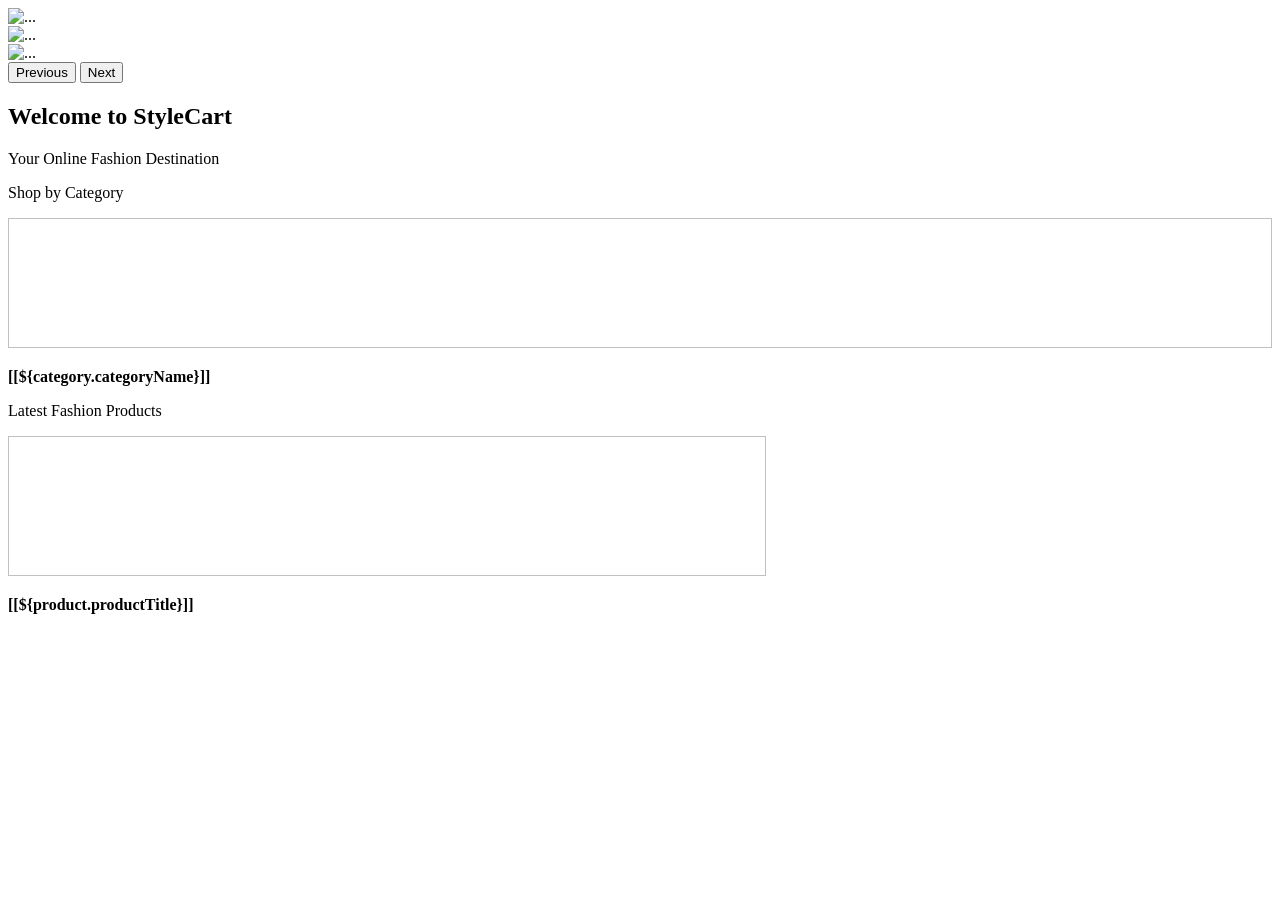
<file: Ecommerce_Store/src/main/resources/templates/index.html>
<!DOCTYPE html>
<html lang="en" xmlns:th="http://www.thymeleaf.org"
	th:replace="~{base::layout(~{::section})}">
<head>
<meta charset="UTF-8">
<title>StyleCart - Online Fashion Store | B.Tech Final Year Project</title>
</head>
<body>
	<section>
		<!-- Start Carousel -->
		<div id="carouselExample" class="carousel slide">
			<div class="carousel-inner">
				<div class="carousel-item active">
					<img height="550px" th:src="@{/img/banner1.jpg}" class="d-block w-100" alt="...">
				</div>
				<div class="carousel-item">
					<img style="height:550px;" th:src="@{/img/banner1.jpg}" class="d-block w-100" alt="...">
				</div>
				<div class="carousel-item">
					<img style="height:550px;" th:src="@{/img/banner1.jpg}" class="d-block w-100" alt="...">
				</div>
			</div>
			<button class="carousel-control-prev" type="button"
				data-bs-target="#carouselExample" data-bs-slide="prev">
				<span class="carousel-control-prev-icon" aria-hidden="true"></span>
				<span class="visually-hidden">Previous</span>
			</button>
			<button class="carousel-control-next" type="button"
				data-bs-target="#carouselExample" data-bs-slide="next">
				<span class="carousel-control-next-icon" aria-hidden="true"></span>
				<span class="visually-hidden">Next</span>
			</button>
		</div>
		<!-- End of Carousel -->


		<div class="text-center mt-3">
			<h2 class="fw-bold">Welcome to StyleCart</h2>
			<p class="text-muted">Your Online Fashion Destination</p>
		</div>
		
		<!-- Start of Category -->
		<!-- <div class="container">
			<div class="row">
				<p class="text-center fs-4 mt-5 mb-5">All Category</p>
				<div class="col-md-2">
					<div class="card rounded-circle shadow-sm p-3 mb-5 bg-white rounded">
						<div class="card-body text-center">
						<img alt="" src="img/category/electronics.png" width="65%" height="140px">
						<p>Electronics</p>
						</div>
					</div>
				</div>
				
				<div class="col-md-2">
					<div class="card rounded-circle shadow-sm p-3 mb-5 bg-white rounded">
						<div class="card-body text-center">
						<img alt="" src="img/category/laptop.png" width="65%" height="140px">
						<p>Laptop</p>
						</div>
					</div>
				</div>
				
				<div class="col-md-2">
					<div class="card rounded-circle shadow-sm p-3 mb-5 bg-white rounded">
						<div class="card-body text-center">
						<img alt="" src="img/category/mobile.jpg" width="65%" height="140px">
						<p>Mobile Phone</p>
						</div>
					</div>
				</div>
				
				<div class="col-md-2">
					<div class="card rounded-circle shadow-sm p-3 mb-5 bg-white rounded">
						<div class="card-body text-center">
						<img alt="" src="img/category/cloths.png" width="65%" height="140px">
						<p>Clothes</p>
						</div>
					</div>
				</div>
				
				<div class="col-md-2">
					<div class="card rounded-circle shadow-sm p-3 mb-5 bg-white rounded">
						<div class="card-body text-center">
						<img alt="" src="img/category/grocery.jpeg" width="65%" height="140px">
						<p>Grocery</p>
						</div>
						
					</div>
				</div>
				
				<div class="col-md-2">
					<div class="card rounded-circle shadow-sm p-3 mb-5 bg-white rounded">
						<div class="card-body text-center">
						<img alt="" src="img/category/beauty.png" width="65%" height="140px">
						<p>Beauty & Fashion</p>
						</div>
					</div>
				</div>
				
			</div>
		</div> -->
		<!-- End of Category -->
		<!-- new modifications for Clothing store -->
		<div class="container">
			<div class="row">
				<p class="text-center fs-4 mt-5 mb-5">Shop by Category</p>
				<div class="col-md-2" th:each="category: ${latestSixActiveCategory}">
					<a th:href="@{'/products?category=' + ${category.categoryName}}" style="text-decoration:none;color:black;">
						<div class="card rounded-circle shadow-sm p-3 mb-5 bg-white rounded">
							<div class="card-body text-center">
								<img alt="" th:src="@{'/img/category/'+${category.categoryImage}}" width="100%" height="130px">
								<p><b>[[${category.categoryName}]]</b></p>
							</div>
						</div>
					</a>
				</div>
				
				<!-- <div class="col-md-2">
					<div class="card rounded-circle shadow-sm p-3 mb-5 bg-white rounded">
						<div class="card-body text-center">
						<img alt="" src="img/category/FormalShirt.jpg" width="100%" height="130px">
						<p><b>Formal Shirt</b></p>
						</div>
					</div>
				</div>
				
				<div class="col-md-2">
					<div class="card rounded-circle shadow-sm p-3 mb-5 bg-white rounded">
						<div class="card-body text-center">
						<img alt="" src="img/category/panjabi.jpg" width="100%" height="130px">
						<p><b>Panjabi</b></p>
						</div>
					</div>
				</div>
				
				<div class="col-md-2">
					<div class="card rounded-circle shadow-sm p-3 mb-5 bg-white rounded">
						<div class="card-body text-center">
						<img alt="" src="img/category/Pant.jpg" width="100%" height="130px">
						<p><b>Pant</b></p>
						</div>
					</div>
				</div>
				
				<div class="col-md-2">
					<div class="card rounded-circle shadow-sm p-3 mb-5 bg-white rounded">
						<div class="card-body text-center">
						<img alt="" src="img/category/Blazer.jpg" width="100%" height="130px">
						<p><b>Blazer</b></p>
						</div>
						
					</div>
				</div>
				
				<div class="col-md-2">
					<div class="card rounded-circle shadow-sm p-3 mb-5 bg-white rounded">
						<div class="card-body text-center">
						<img alt="" src="img/category/KnitWear.jpg" width="100%" height="130px">
						<p><b>Knit Wear</b></p>
						</div>
					</div>
				</div> -->
				
				<!-- <div class="col-md-2">
					<div class="card rounded-circle shadow-sm p-3 mb-5 bg-white rounded">
						<div class="card-body text-center">
						<img alt="" src="img/category/beauty.png" width="95%" height="140px">
						<p>Accessories</p>
						</div>
					</div>
				</div> -->
				
			</div>
		</div>
		<!-- new modifications for Clothing store -->
		
		<!-- Start Latest Product Module -->
		<!-- <div class="container-fluid bg-light p-3">
			<p class="text-center fs-4">Latest Product</p>

			<div class="row">
				
				<div class="col-md-3">
				<div class="card shadow-sm p-3 mb-5 bg-white rounded">
					<div class="card-body text-center">
						<img alt="" src="img/product_image/laptop.png" width="65%"
							height="140px">
						<p class="text-center">HP Laptop</p>
					</div>
				</div>
			</div>
			
			
			<div class="col-md-3">
				<div class="card shadow-sm p-3 mb-5 bg-white rounded">
					<div class="card-body text-center">
						<img alt="" src="img/product_image/laptop.png" width="65%"
							height="140px">
						<p class="text-center">HP Laptop</p>
					</div>
				</div>
			</div>
			
			
			<div class="col-md-3">
				<div class="card shadow-sm p-3 mb-5 bg-white rounded">
					<div class="card-body text-center">
						<img alt="" src="img/product_image/laptop.png" width="65%"
							height="140px">
						<p class="text-center">HP Laptop</p>
					</div>
				</div>
			</div>
			
			
			<div class="col-md-3">
				<div class="card shadow-sm p-3 mb-5 bg-white rounded">
					<div class="card-body text-center">
						<img alt="" src="img/product_image/laptop.png" width="65%"
							height="140px">
						<p class="text-center">HP Laptop</p>
					</div>
				</div>
			</div>
				
				
			</div>


		</div> -->
		<!-- End of the Latest Product Module -->
		
		<!-- Latest Product for Clothing Store -->
		
		<div class="container-fluid bg-light p-3">
			<p class="text-center fs-4">Latest Fashion Products</p>

			<div class="row">

				<div class="col-md-3" th:each="product: ${latestEightActiveProducts}">
					<a th:href="@{'/product/' + ${product.id}}" style="text-decoration:none;color:black;">
						<div class="card shadow-sm p-3 mb-5 bg-white rounded">
							<div class="card-body text-center">
								<img alt="" th:src="@{'/img/product_image/'+${product.productImage}}" width="60%"
									 height="140px">
								<p class="text-center"><b>[[${product.productTitle}]]</b></p>
							</div>
						</div>
					</a>
				</div>
			
			
			<!-- <div class="col-md-3">
				<div class="card shadow-sm p-3 mb-5 bg-white rounded">
					<div class="card-body text-center">
						<img alt="" src="img/product_image/CasualShirt.jpg" width="60%"
							height="140px">
						<p class="text-center">Casual Shirt</p>
					</div>
				</div>
			</div>
			
			
			<div class="col-md-3">
				<div class="card shadow-sm p-3 mb-5 bg-white rounded">
					<div class="card-body text-center">
						<img alt="" src="img/product_image/KnitWear.jpg" width="60%"
							height="140px">
						<p class="text-center">Polo Shirt</p>
					</div>
				</div>
			</div>
			
			
			<div class="col-md-3">
				<div class="card shadow-sm p-3 mb-5 bg-white rounded">
					<div class="card-body text-center">
						<img alt="" src="img/product_image/Blazer.jpg" width="60%"
							height="140px">
						<p class="text-center">Men's Blazer</p>
					</div>
				</div>
			</div> -->
				
				
			</div>
			
			<!-- 2nd row -->
			<!-- <div class="row">


				<div class="col-md-3">
				<div class="card shadow-sm p-3 mb-5 bg-white rounded">
					<div class="card-body text-center">
						<img alt="" src="img/product_image/T-Shirt.jpg" width="60%"
							height="140px">
						<p class="text-center">T-Shirt</p>
					</div>
				</div>
			</div>
			
			<div class="col-md-3">
					<div class="card shadow-sm p-3 mb-5 bg-white rounded">
						<div class="card-body text-center">
							<img alt="" src="img/product_image/panjabi-slim-fit.jpg" width="60%"
								height="140px">
							<p class="text-center">Panjabi Slim Fit</p>
						</div>
					</div>
				</div>
			
			
			<div class="col-md-3">
				<div class="card shadow-sm p-3 mb-5 bg-white rounded">
					<div class="card-body text-center">
						<img alt="" src="img/product_image/Casual-Shirt-Slim-Fit.jpg" width="60%"
							height="140px">
						<p class="text-center">Slim Fit Casual Shirt</p>
					</div>
				</div>
			</div>
			
			
			<div class="col-md-3">
				<div class="card shadow-sm p-3 mb-5 bg-white rounded">
					<div class="card-body text-center">
						<img alt="" src="img/product_image/Accessories.jpg" width="60%"
							height="140px">
						<p class="text-center">Belt</p>
					</div>
				</div>
			</div>
				
				
			</div> -->
			<!-- 2nd row -->


		</div>
		
		<!-- Latest Product for Clothing Store  -->
		
		
	</section>
</body>
</html>
</file>
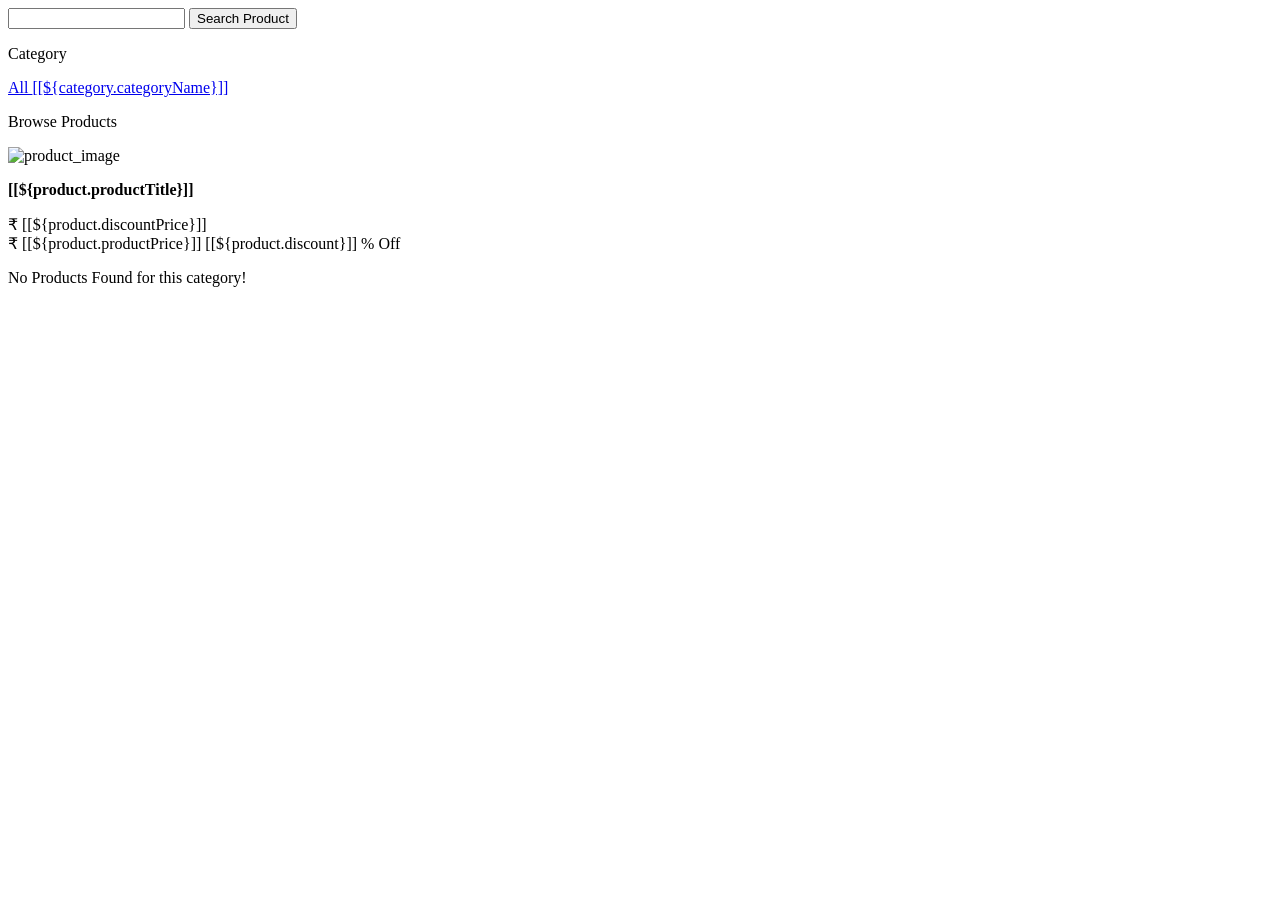
<file: Ecommerce_Store/src/main/resources/templates/product.html>
<!DOCTYPE html>
<html lang="en" xmlns:th="http://www.thymeleaf.org"
	th:replace="~{base::layout(~{::section})}">
<head>
<meta charset="UTF-8">
<title>StyleCart Products</title>

<style>

.list-group-item.active {
    z-index: 2;
    
    background-color: #DC3545;
    border-color: #DC3545;
}

element.style {
    z-index: 2;
    /* color: #DC3545; */
    background-color: #DC3545;
    border-color: #DC3545;
}

</style>
</head>
<body>
	<section>
		<div class="container-fluid bg-danger p-5">
			<div class="row">
				<div class="col-md-8 offset-md-2">
					<form action="">
						<div class="input-group">
							<input class="form-control" type="text" name="search">
							<button class="btn btn-light text-dark ms-3 col-md-2" type="submit"><i class="fa-solid fa-magnifying-glass"></i> Search Product</button>
						</div>
					</form>
				</div>
			</div>
		</div>
		
		<!-- category side bar start -->
		<div class="container-fluid">
			<div class="row">
				<div class="col-md-2 mt-1 p-0">
					<div class="card shadow-sm p-0 mb-5 bg-body-tertiary rounded">
						<div class="card-body">
							<div class="list-group">
								<p class="fs-5">Category</p>
								<a href="/products" class="list-group-item list-group-item-action"
									th:classappend="${paramValue == ''} ? 'active' : ''"
									aria-current="true"> All </a> 
								
								<a href="#" th:each="category : ${allActiveCategory}" th:href="@{'/products?category='+${category.categoryName}}"
								    th:classappend="${paramValue == category.categoryName} ? 'active' : '' "
									class="list-group-item list-group-item-action">[[${category.categoryName}]]</a>
								
							</div>

						</div>
					</div>
					
				</div>

				<div class="col-md-10">
					<div class="card mt-1 shadow-sm p-3 mb-5 bg-body-tertiary rounded">
						<div class="card-body">
							<p class="fs-3 text-center fw-bold">Browse Products</p>
							<div class="row">
							
							
							<th:block th:if="${allActiveProducts.size > 0}">
								<div class="col-md-3" th:each="product : ${allActiveProducts}">
									<a th:href="@{'/product/'+${product.id}}" style="text-decoration:none;color:black;">
										<div class="card shadow-sm p-2 mb-4 bg-white rounded">
											<div class="card-body">
												<img alt="product_image"
													 th:src="@{'/img/product_image/'+${product.productImage}}"
													 width="100%" height="150px">
												<p class="fs-5 text-center"><b>[[${product.productTitle}]]</b></p>

												<div class="row text-center">
													<p class="fs-6 fw-bold">
														<span>₹ [[${product.discountPrice}]]</span><br>
														<span class="text-decoration-line-through text-secondary">
														₹ [[${product.productPrice}]]</span>
														<span class="fs-6 text-success">[[${product.discount}]] % Off</span>
													</p>
												</div>
											</div>
										</div>
									</a>
								</div>
							</th:block>
							<th:block th:unless="${allActiveProducts.size > 0}">
								<p class="fs-3 text-danger mt-3 text-center">No Products Found for this category!</p>
							</th:block>

							</div>
						</div>
					</div>
				</div>
			</div>
		</div>
		<!-- category side bar end -->
		<script>
		element.style.zIndex = 2;
		element.style.backgroundColor = "#DC3545";
		element.style.borderColor = "#DC3545";
		</script>
	</section>
</body>
</html>
</file>
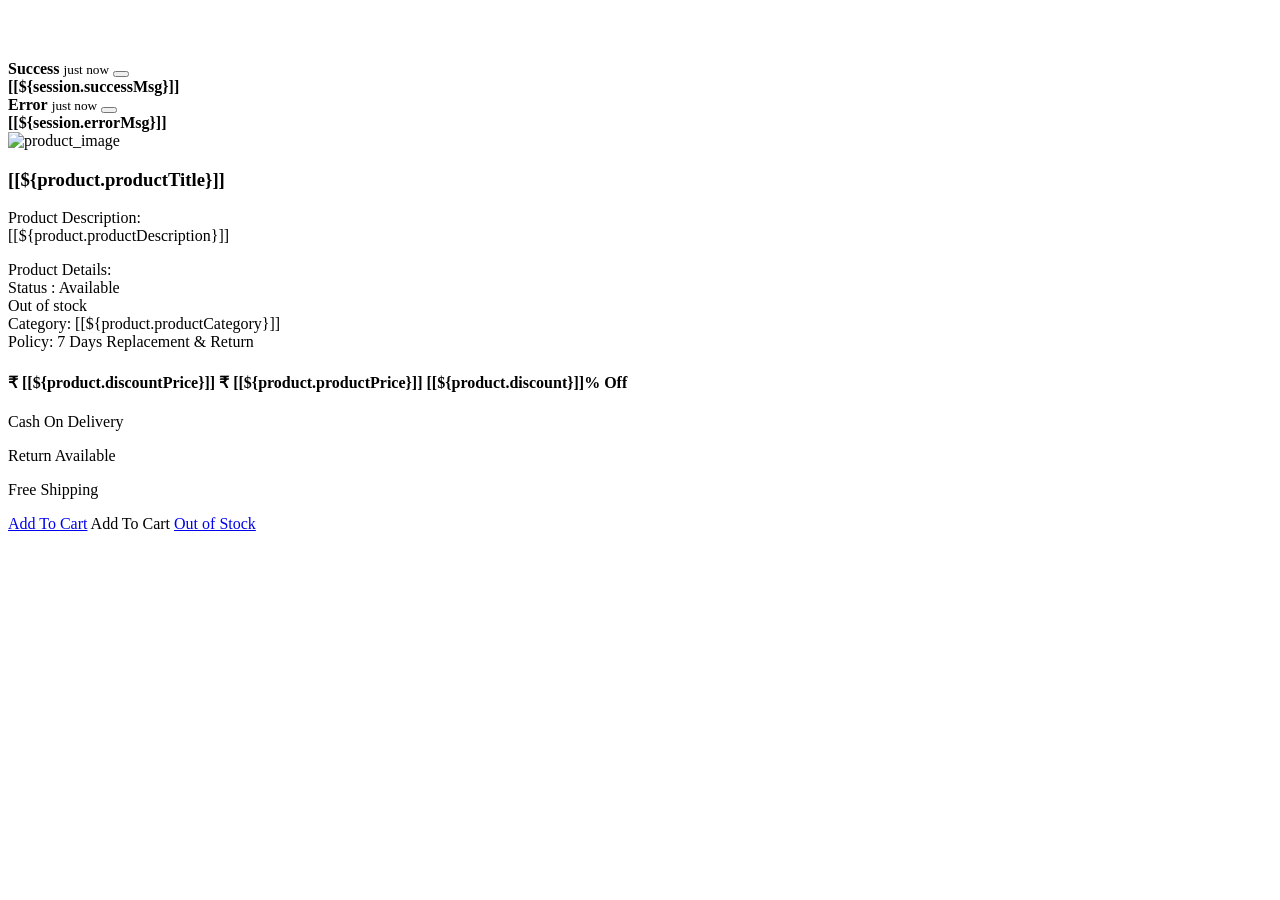
<file: Ecommerce_Store/src/main/resources/templates/view-product.html>
<!DOCTYPE html>
<html lang="en" xmlns:th="http://www.thymeleaf.org"
	th:replace="~{base::layout(~{::section})}">
<head>
<meta charset="UTF-8">
<title>StyleCart | Product Details</title>
</head>
<body>
	<section>
		<div class="container custom-card-shadow" style="margin-top: 60px; margin-bottom: 90px;">
			<div class="row mt-3">
				<div class="col-md-12 p-5">
					<div class="row mt-3">


						<!-- <div class="toast-container position-fixed bottom-0 end-0 p-3">
							<div class="toast" role="alert" aria-live="assertive"
								aria-atomic="true" data-bs-autohide="true">
								<div class="toast-header">
									<strong class="me-auto">Success</strong>
									<button type="button" class="btn-close" data-bs-dismiss="toast"
										aria-label="Close"></button>
								</div>
								<div class="toast-body">[[${session.successMsg}]]</div>
								<th:block th:text="${@commonServiceImpl.removeSessionMessage()}"></th:block>
							</div>
						</div> -->


						<!-- Bootstrap Toast -->
						
						<div class="toast-container position-fixed top-0 end-0 p-3">
							<div class="toast " role="alert" aria-live="assertive"
								aria-atomic="true">
								<div class="toast-header bg-success">

									<strong class="me-auto text-white">Success</strong> <small
										class="text-muted text-white">just now</small>
									<button type="button" class="btn-close" data-bs-dismiss="toast"
										aria-label="Close"></button>
								</div>
								<div class="toast-body"><b>[[${session.successMsg}]]</b></div>
								<th:block th:text="${@commonServiceImpl.removeSessionMessage()}"></th:block>
							</div>
						</div>
						
						
						<div class="toast-container position-fixed top-0 end-0 p-3">
							<div class="toast " role="alert" aria-live="assertive"
								aria-atomic="true">
								<div class="toast-header bg-danger">

									<strong class="me-auto text-white">Error</strong> <small
										class="text-muted text-white">just now</small>
									<button type="button" class="btn-close" data-bs-dismiss="toast"
										aria-label="Close"></button>
								</div>
								<div class="toast-body"><b>[[${session.errorMsg}]]</b></div>
								<!-- <th:block th:text="${@commonServiceImpl.removeSessionMessage()}"></th:block> -->
								
							</div>
						</div>
						
						<!-- Bootstrap Toast -->



						<!-- <th:block th:if="${session.successMsg}">
							<p class="text-success fw-bold text-center mt-2 alert alert-success">[[${session.successMsg}]]</p>
							<th:block th:text="${@commonServiceImpl.removeSessionMessage()}"></th:block>

						</th:block>
						<th:block th:if="${session.errorMsg}">
							<p class="text-danger fw-bold text-center mt-2 alert alert-danger">[[${session.errorMsg}]]</p>
							<th:block th:text="${@commonServiceImpl.removeSessionMessage()}"></th:block>
						</th:block> -->
						
						


						<div class="col-md-6 text-center">
							<img alt="product_image" th:src="@{'/img/product_image/'+${product.productImage}}"
								width="330px" height="400px">
						</div>


						<div class="col-md-6">
							<h3 class="fw-bold">[[${product.productTitle}]]</h3>
							<p>
								<span class="fw-bold">Product Description:</span><br>[[${product.productDescription}]]
							</p>
							<p>
								<span class="fw-bold">Product Details:</span> <br> 
								Status :
								<th:block th:if="${product.productStock > 0}">
									<span class="badge bg-success">Available</span><br>
								</th:block>
								<th:block th:unless="${product.productStock > 0}">
									<span class="badge bg-warning">Out of stock</span> <br>
								</th:block>
								 
								
								Category: [[${product.productCategory}]] <br>Policy: 7 Days Replacement & Return
							</p>
							<p class="fs-5 fw-bold">
							<h4 class="fw-bold mt-3">
								₹ [[${product.discountPrice}]]
								<span class="fs-6 text-decoration-line-through text-secondary">
									₹ [[${product.productPrice}]]
								</span>
								<span class="fs-6 text-success">[[${product.discount}]]% Off</span>
							</h4>
							</p>
							<div class="row mt-3">
								<div class="col-md-4 text-success text-center p-2">
									<i class="fas fa-money-bill-wave fa-2x"></i>
									<p>Cash On Delivery</p>
								</div>
								<div class="col-md-4 text-success text-center p-2">
									<i class="fas fa-undo-alt fa-2x"></i>
									<p>Return Available</p>
								</div>
								<div class="col-md-4 text-success text-center p-2">
									<i class="fas fa-truck-moving fa-2x"></i>
									<p>Free Shipping</p>
								</div>
								<th:block th:if="${product.productStock > 0}">

									<!-- if user not logged in -->
									<th:block th:if="${currentLoggedInUserDetails==null}">
										<a href="/signin" class="btn btn-danger col-md-12">Add To Cart</a>
									</th:block>

									<!-- if user logged in -->
									<th:block th:unless="${currentLoggedInUserDetails==null}">
										<a th:href="@{'/user/add-to-cart?productId='+${product.id}+'&userId='+${currentLoggedInUserDetails.id}}"
										   class="btn btn-danger col-md-12">
											Add To Cart
										</a>
									</th:block>

								</th:block>

								<th:block th:unless="${product.productStock > 0}">
									<a href="#" class="btn text-white btn-warning col-md-12">Out of Stock</a>
								</th:block>
								
								
							</div>
						</div>
					</div>
				</div>
			</div>
		</div>
	</section>
	
	
	
</body>
</html>
</file>
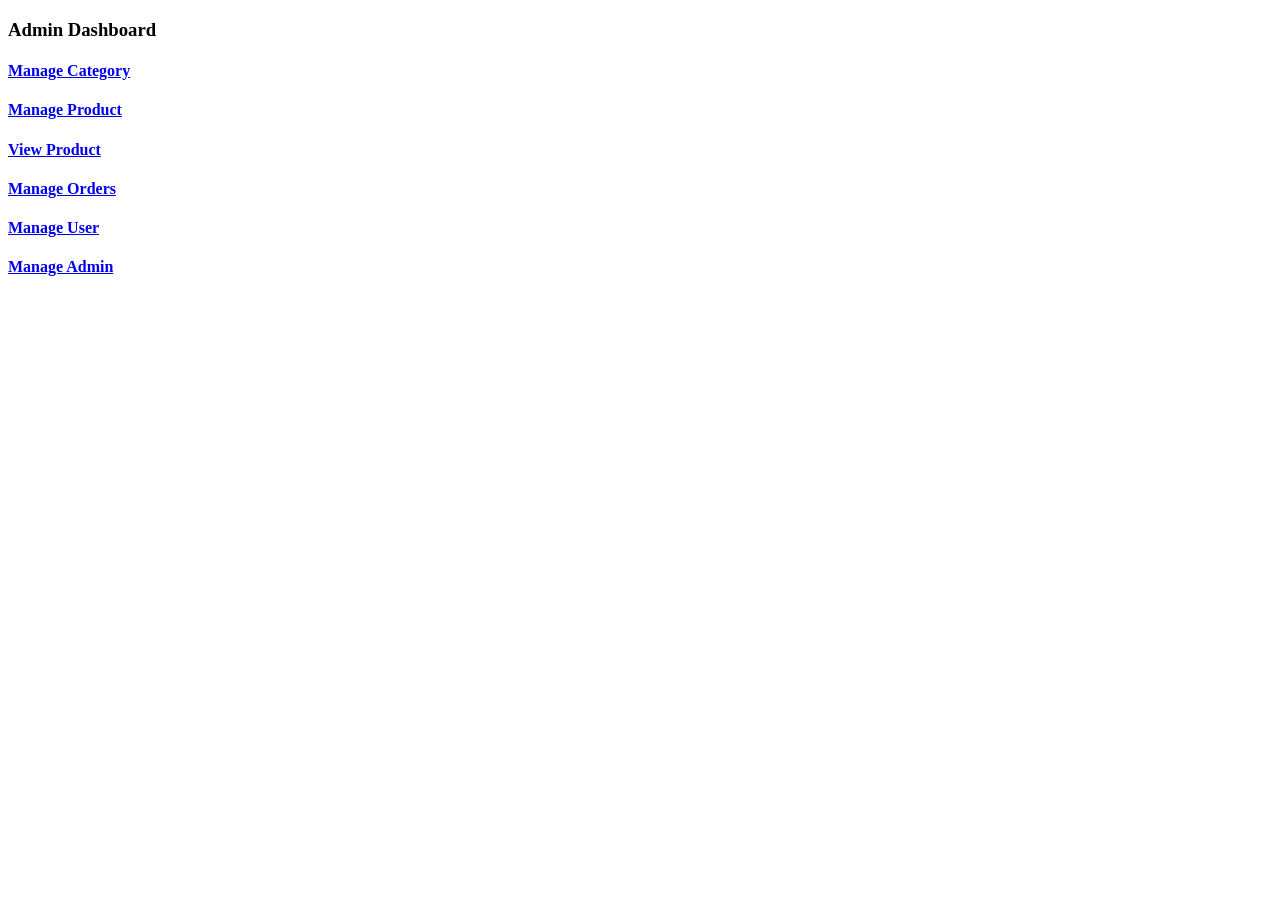
<file: Ecommerce_Store/src/main/resources/templates/admin/admin-dashboard.html>
<!DOCTYPE html>
<html lang="en" xmlns:th="http://www.thymeleaf.org"
	th:replace="~{base::layout(~{::section})}">
<head>
<meta charset="UTF-8">
<title>Admin | E-Store</title>
</head>
<body>
	<section>

		<!-- Start Latest Product Module -->
		<div class="container p-5">
		<h3 class="m-4 text-center">Admin Dashboard</h3>
			<div class="row p-5">
				
				<div class="col-md-4 mt-3">
					<a href="/admin/category" class="text-decoration-none">
						<div class="card custom-card-shadow">
							<div class="card-body text-center text-primary">
								<i class="fa-solid fa-layer-group fa-3x"></i>
								<h4 class="mt-1">Manage Category</h4> 
							</div>
						</div>
					</a>
				</div>
				
				<div class="col-md-4 mt-3">
					<a href="/admin/add-product" class="text-decoration-none">
						<div class="card custom-card-shadow">
							<div class="card-body text-center text-primary">
								<!-- <i class="fa-solid fa-square-plus fa-3x"></i> -->
								<!-- <i class="fa-brands fa-product-hunt fa-3x"></i> -->
								<i class="fa-brands fa-squarespace fa-3x"></i>
								<h4 class="mt-1">Manage Product</h4> 
							</div>
						</div>
					</a>
				</div>
				
				
				<div class="col-md-4 mt-3">
					<a href="/admin/product-list" class="text-decoration-none">
						<div class="card custom-card-shadow">
							<div class="card-body text-center text-primary">
								<!-- <i class="fa-solid fa-square-plus fa-3x"></i> -->
								<i class="fa-solid fa-cube fa-3x"></i>
								<h4 class="mt-1">View Product</h4> 
							</div>
						</div>
					</a>
				</div>
				
				<div class="col-md-4 mt-3">
					<a href="#" class="text-decoration-none">
						<div class="card custom-card-shadow">
							<div class="card-body text-center text-primary">
								<!-- <i class="fa-solid fa-square-plus fa-3x"></i> -->
								<i class="fa-solid fa-cubes fa-3x"></i>
								<h4 class="mt-1">Manage Orders</h4> 
							</div>
						</div>
					</a>
				</div>
				
				<div class="col-md-4 mt-3">
					<a href="/admin/get-all-users" class="text-decoration-none">
						<div class="card custom-card-shadow">
							<div class="card-body text-center text-primary">
								<!-- <i class="fa-solid fa-circle-user fa-3x"></i> -->
								<i class="fa-solid fa-user fa-3x"></i>
								<h4 class="mt-1">Manage User</h4> 
							</div>
						</div>
					</a>
				</div>
				
				<div class="col-md-4 mt-3">
					<a href="#" class="text-decoration-none">
						<div class="card custom-card-shadow">
							<div class="card-body text-center text-primary">
								<i class="fa-solid fa-user-tie fa-3x"></i>
								<h4 class="mt-1">Manage Admin</h4> 
							</div>
						</div>
					</a>
				</div>
			</div>
		</div>
		<!-- End of the Latest Product Module -->
		
		
	</section>
</body>
</html>
</file>
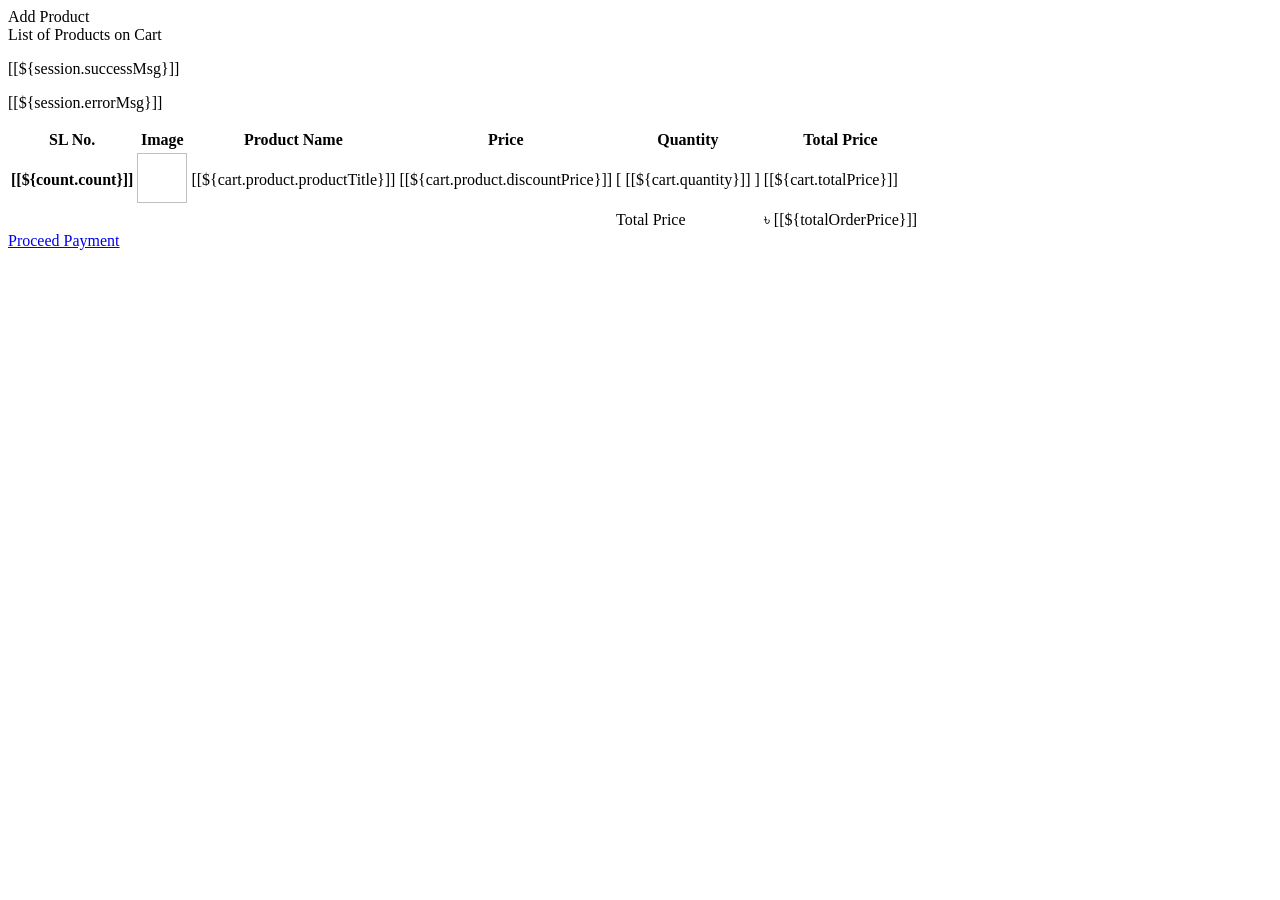
<file: Ecommerce_Store/src/main/resources/templates/user/cart.html>
<!DOCTYPE html>
<html lang="en" xmlns:th="http://www.thymeleaf.org"
	th:replace="~{base::layout(~{::section})}">
<head>
<meta charset="UTF-8">
<title>Insert title here</title>
</head>
<body>
	<section>
		<div class="container-fluid p-5">
			
			
			<div class="row">
				<div class="col-md-4">
					<a th:href="@{'/admin/add-product'}" class="btn btn-danger mb-3">Add Product</a>
				</div>
			</div>
			
			<div class="row">
				<!-- <div class="col-md-4">
					<div class="card custom-card-shadow">
						<div class="card-header text-center">
							<p class="fs-4">Add Category</p>
							<th:block th:if="${session.successMsg}">
								<p class="text-success fw-bold text-center mt-2">[[${session.successMsg}]]</p>
								<th:block th:text="${@commonServiceImpl.removeSessionMessage()}"></th:block>
							</th:block>
							<th:block th:if="${session.errorMsg}">
								<p class="text-danger fw-bold text-center mt-2">[[${session.errorMsg}]]</p>
								<th:block th:text="${@commonServiceImpl.removeSessionMessage()}"></th:block>
							</th:block>

						</div>

						
					</div>
				</div> -->

				<div class="col-md-12">
					<div class="card custom-card-shadow">
						<div class="card-header text-center fs-4">List of Products on Cart</div>

						<th:block th:if="${session.successMsg}">
							<p class="text-success fw-bold text-center mt-2">[[${session.successMsg}]]</p>
							<th:block th:text="${@commonServiceImpl.removeSessionMessage()}"></th:block>
						</th:block>
						<th:block th:if="${session.errorMsg}">
							<p class="text-danger fw-bold text-center mt-2">[[${session.errorMsg}]]</p>
							<th:block th:text="${@commonServiceImpl.removeSessionMessage()}"></th:block>
						</th:block>

						<div class="card-body">
							<table class="table">
								<thead>
									<tr>
										<th scope="col">SL No.</th>
										<th scope="col">Image</th>
										<th scope="col">Product Name</th>
										<th scope="col">Price</th>
										<th class="text-center" scope="col">Quantity</th>
										<th scope="col">Total Price</th>
										
									</tr>
								</thead>
								<tbody>
									<tr th:each="cart, count : ${carts}">
										<th scope="row">[[${count.count}]]</th>
										<td><img th:src="@{'/img/product_image/'+${cart.product.productImage}}" width="50px;" height="50px;"></td>
										<td>[[${cart.product.productTitle}]]</td>
										<td>[[${cart.product.discountPrice}]]</td>
										
										<td class="text-center"><a th:href="@{'/user/cart-quantity-update?symbol=decrease&cartId='+${cart.id}}" style="text-decoration:none;">
										<i class="fa-solid fa-minus"></i></a> [ [[${cart.quantity}]] ] 
										<a th:href="@{'/user/cart-quantity-update?symbol=increase&cartId='+${cart.id}}" style="text-decoration:none;"><i class="fa-solid fa-plus"></i></a>
										</td>
										
										<td>[[${cart.totalPrice}]]</td>
										
										
									</tr>
									
									<tr>
										<td colspan="4"></td>
										<td class="fw-bold">Total Price</td>
										<td class="fw-bold">&#2547; [[${totalOrderPrice}]]</td>
									</tr>
									
								</tbody>
							</table>
							<div class="text-center"><a href="/user/orders" class="btn btn-warning">Proceed Payment</a></div>
						</div>
					</div>
				</div>
			</div>
		</div>
	</section>
</body>
</html>
</file>
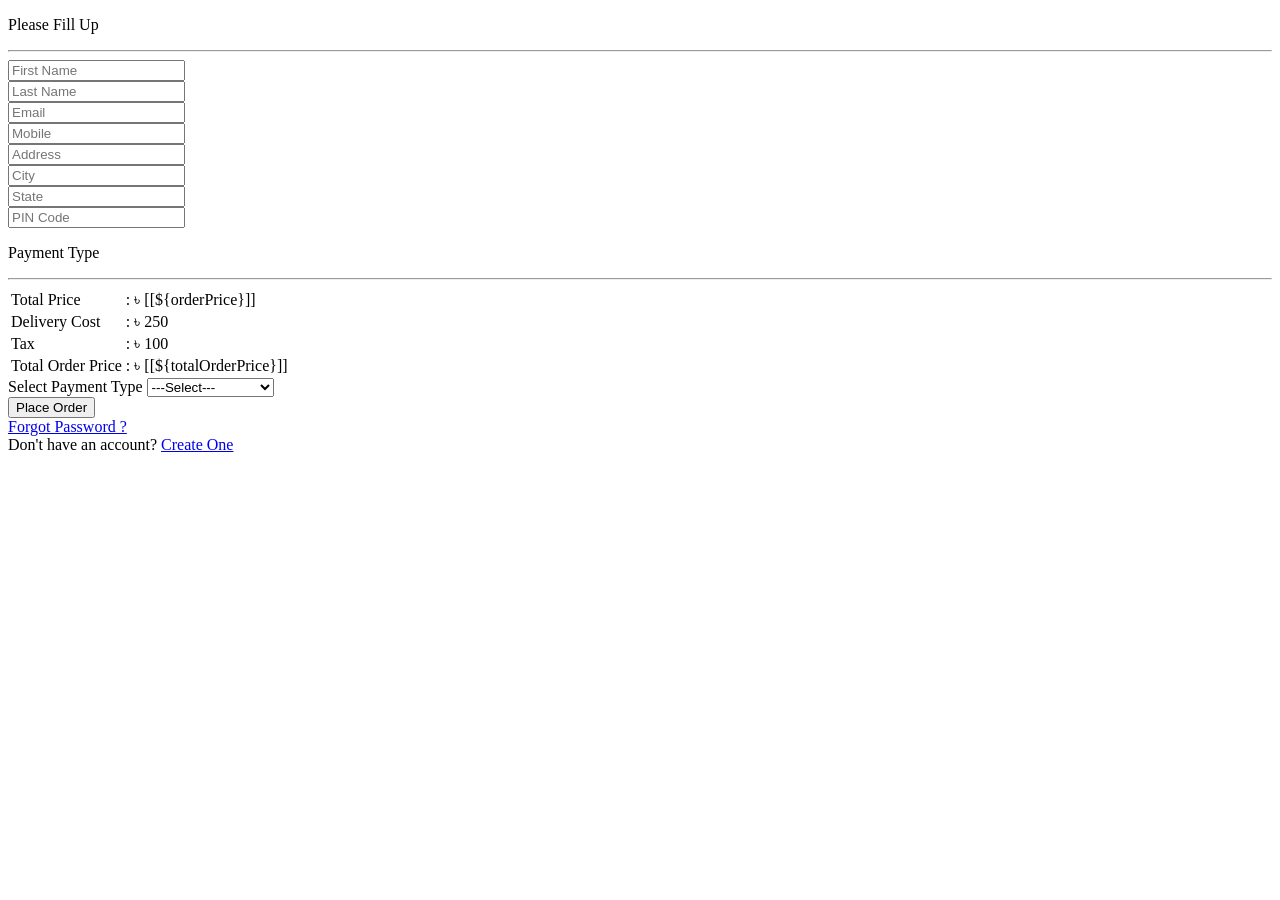
<file: Ecommerce_Store/src/main/resources/templates/user/order.html>
<!DOCTYPE html>
<html lang="en" xmlns:th="http://www.thymeleaf.org"
	th:replace="~{base::layout(~{::section})}">
<head>
<meta charset="UTF-8">
<title>Insert title here</title>
</head>
<body>
	<section>
		<div class="container mt-5">
			<div class="row">
				<div class="col-md-6">
				<p class="fs-4 text-center">Please Fill Up</p>
				<hr>
				<form action="">
					<div class="mb-5 row">
						<div class="col">
							<input type="text" name="firstName" placeholder="First Name" class="form-control">
						</div>
						<div class="col">
							<input type="text" name="lastName" placeholder="Last Name" class="form-control">
						</div>
					</div>
					
					<div class="mb-5 row">
						<div class="col">
							<input type="email" name="email" placeholder="Email" class="form-control">
						</div>
						<div class="col">
							<input type="text" name="mobile" placeholder="Mobile" class="form-control">
						</div>
					</div>
					
					<div class="mb-5 row">
						<div class="col">
							<input type="text" name="address" placeholder="Address" class="form-control">
						</div>
						<div class="col">
							<input type="text" name="city" placeholder="City" class="form-control">
						</div>
					</div>
					
					<div class="mb-5 row">
						<div class="col">
							<input type="text" name="state" placeholder="State" class="form-control">
						</div>
						<div class="col">
							<input type="number" name="pincode" placeholder="PIN Code" class="form-control">
						</div>
					</div>
					
				</form>
			</div>
			<div class="col-md-6">
				<p class="fs-4 text-center">Payment Type</p>
				<hr>
				
				<div class="card">
					<div class="card-body">
						<table class="table table-borderless">
								<tbody>
									<tr>
										<td>Total Price</td>
										<td>:</td>
										<td>&#2547; [[${orderPrice}]]</td>
									</tr>
									<tr>
										<td>Delivery Cost</td>
										<td>:</td>
										<td>&#2547; 250</td>
									</tr>
									<tr>
										<td>Tax</td>
										<td>:</td>
										<td>&#2547; 100</td>
									</tr>
									
									<tr>
										<td>Total Order Price</td>
										<td>:</td>
										<td>&#2547; [[${totalOrderPrice}]]</td>
									</tr>
								</tbody>
							</table>
					</div>
				</div>
				
				<div class="card shadow p-3 mb-5 bg-body rounded">
						
						<div class="card-body">
						<form action="/login" method="post">
							<div class="mb-3">
								<label class="form-label">Select Payment Type</label> 
								<select class="form-control">
									<option>---Select---</option>
									<option>Cash On Delivery</option>
									<option>Online Payment</option>
								</select>
							</div>
							
							<button type="submit" class="btn bg-danger text-white col-md-12">Place Order</button>
						</form>

						
					</div>
					<div class="card-footer text-center">
						<a href="/forgot-password" class="text-decoration-none">Forgot Password ?</a><br>Don't have an account?
						<a href="/register" class="text-decoration-none"> Create One</a>
					</div>
				</div>
			</div>
			</div>
		</div>
	</section>

</body>
</html>
</file>
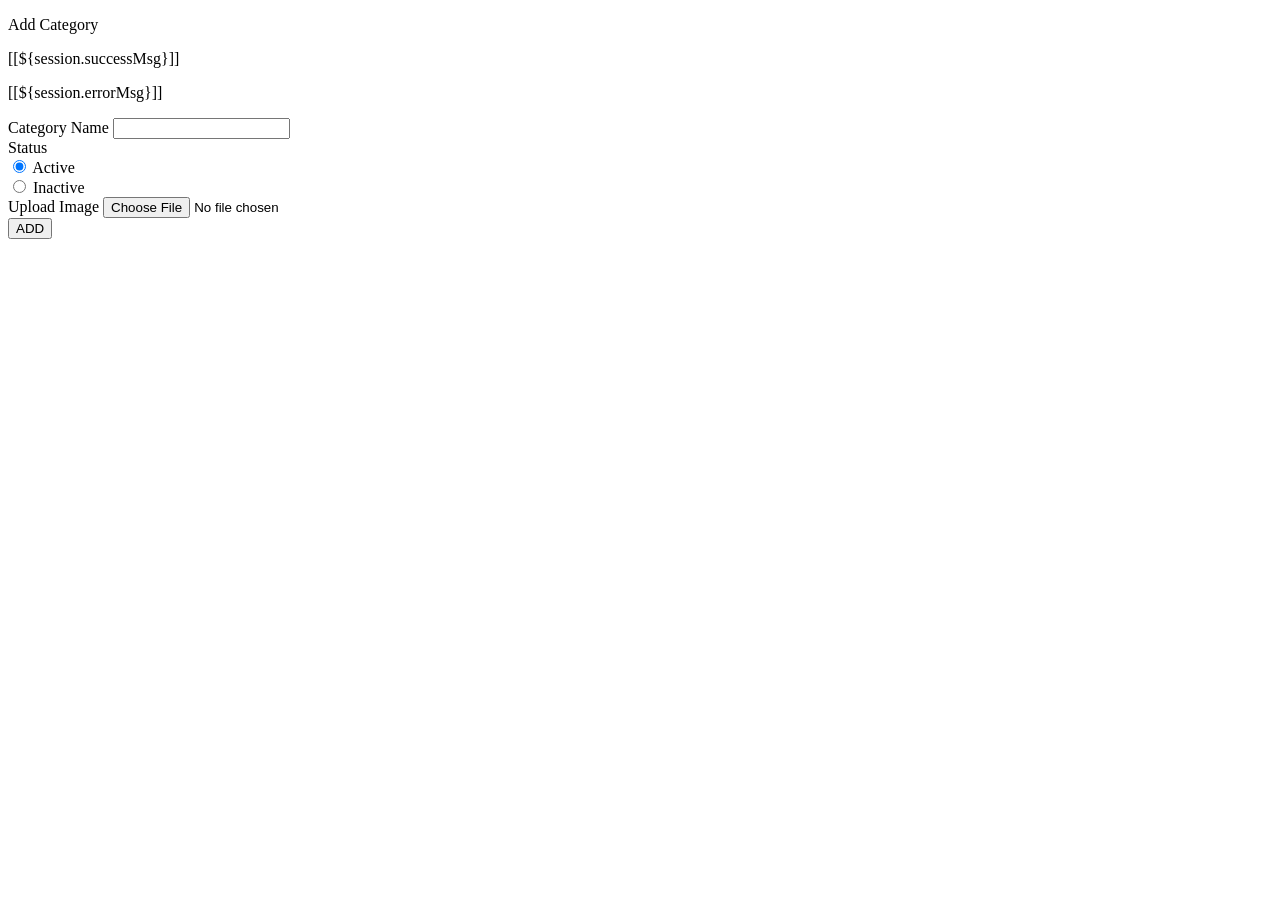
<file: Ecommerce_Store/src/main/resources/templates/admin/category/category-add-form.html>
<!DOCTYPE html>
<html lang="en" xmlns:th="http://www.thymeleaf.org"
	th:replace="~{base::layout(~{::section})}">
<head>
<meta charset="UTF-8">
<title>Category</title>
<!-- <script src="https://code.jquery.com/jquery-3.7.1.min.js"
	integrity="sha256-/JqT3SQfawRcv/BIHPThkBvs0OEvtFFmqPF/lYI/Cxo="
	crossorigin="anonymous"></script> -->
<script
	src="https://ajax.googleapis.com/ajax/libs/jquery/3.7.1/jquery.min.js"></script>
</head>
<body>
	<section>
		<div class="container-fluid p-5">
			<div class="row">
				
				<div class="col-md-4 offset-md-4" >
					<div class="card custom-card-shadow">
						<div class="card-header text-center">
							<p class="fs-4">Add Category</p>
							<th:block th:if="${session.successMsg}">
								<p class="text-success fw-bold text-center mt-2">[[${session.successMsg}]]</p>
								<th:block th:text="${@commonServiceImpl.removeSessionMessage()}"></th:block>
							</th:block>
							<th:block th:if="${session.errorMsg}">
								<p class="text-danger fw-bold text-center mt-2">[[${session.errorMsg}]]</p>
								<th:block th:text="${@commonServiceImpl.removeSessionMessage()}"></th:block>
							</th:block>

						</div>

						<div class="card-body">
							<form action="/admin/save-category" method="post" enctype="multipart/form-data">
								<div class="mb-3">
									<label>Category Name</label> <input type="text"
										name="categoryName" class="form-control">
								</div>

								<div class="mb-3">
									<label>Status</label>
									<div class="form-check">
										<input class="form-check-input" type="radio"
											name="isActive" id="active" value="true" checked> <label
											class="form-check-label" for="active">
											Active</label>
									</div>
									<div class="form-check">
										<input class="form-check-input" type="radio"
											name="isActive" id="inactive" value="false" >
										<label class="form-check-label" for="inactive">
											Inactive</label>
									</div>
								</div>



								<div class="mb-3 col">
									<label>Upload Image</label> <input type="file"
										name="file" class="form-control">
								</div>

								<button class="btn btn-danger col-md-12">ADD</button>
							</form>
						</div>
					</div>
				</div>

				
			</div>
		</div>

		<script>
		 $(document).ready(function() {
		        $('#categoryTable').DataTable();
		    });
			
		</script>

	</section>




	<script src="https://code.jquery.com/jquery-3.7.1.min.js"
		integrity="sha256-/JqT3SQfawRcv/BIHPThkBvs0OEvtFFmqPF/lYI/Cxo="
		crossorigin="anonymous"></script>
</body>
</html>
</file>
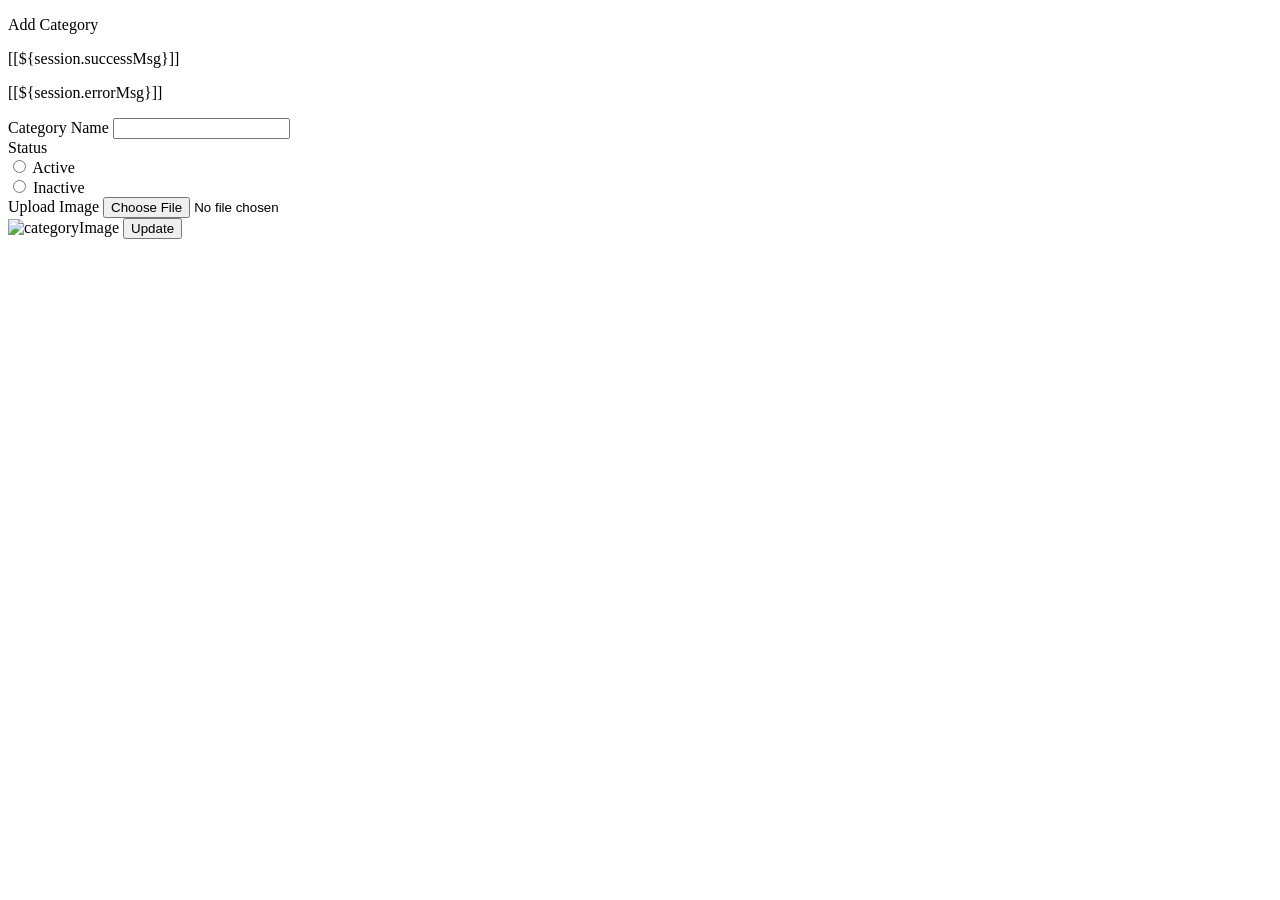
<file: Ecommerce_Store/src/main/resources/templates/admin/category/category-edit-form.html>
<!DOCTYPE html>
<html lang="en" xmlns:th="http://www.thymeleaf.org"
	th:replace="~{base::layout(~{::section})}">
<head>
<meta charset="UTF-8">
<title>Category</title>
</head>
<body>
	<section>
		<div class="container-fluid p-5">
			<div class="row">
				<div class="col-md-4 offset-md-4">
					<div class="card custom-card-shadow">
						<div class="card-header text-center">
							<p class="fs-4">Add Category</p>
							<th:block th:if="${session.successMsg}">
								<p class="text-success fw-bold text-center mt-2">[[${session.successMsg}]]</p>
								<th:block th:text="${@commonServiceImpl.removeSessionMessage()}"></th:block>
							</th:block>
							<th:block th:if="${session.errorMsg}">
								<p class="text-danger fw-bold text-center mt-2">[[${session.errorMsg}]]</p>
								<th:block th:text="${@commonServiceImpl.removeSessionMessage()}"></th:block>
							</th:block>

						</div>

						<div class="card-body">
							<form action="/admin/update-category" method="post" enctype="multipart/form-data">
								<div class="mb-3">
									<label>Category Name</label> <input type="text"
										name="categoryName" class="form-control" th:value="${category.categoryName}">
								</div>
								<input type="hidden" name="id" class="form-control" th:value="${category.id}">
								<div class="mb-3">
									<label>Status</label>
									<div class="form-check">
										<input class="form-check-input" type="radio"
											name="isActive" id="active" value="true" th:checked="${category.isActive == true}"> <label
											class="form-check-label" for="active">
											Active</label>
									</div>
									<div class="form-check">
										<input class="form-check-input" type="radio"
											name="isActive" id="inactive" value="false" th:checked="${category.isActive == false}">
										<label class="form-check-label" for="inactive">
											Inactive</label>
									</div>
								</div>



								<div class="mb-3 col">
									<label>Upload Image</label> <input type="file"
										name="file" class="form-control">
								</div>
								<img alt="categoryImage" th:src="@{'/img/category/'+${category.categoryImage}}" width="100px" height="90px">

								<button class="btn btn-danger col-md-12 mt-3">Update</button>
							</form>
						</div>
					</div>
				</div>

				
			</div>
		</div>
	</section>
</body>
</html>
</file>
